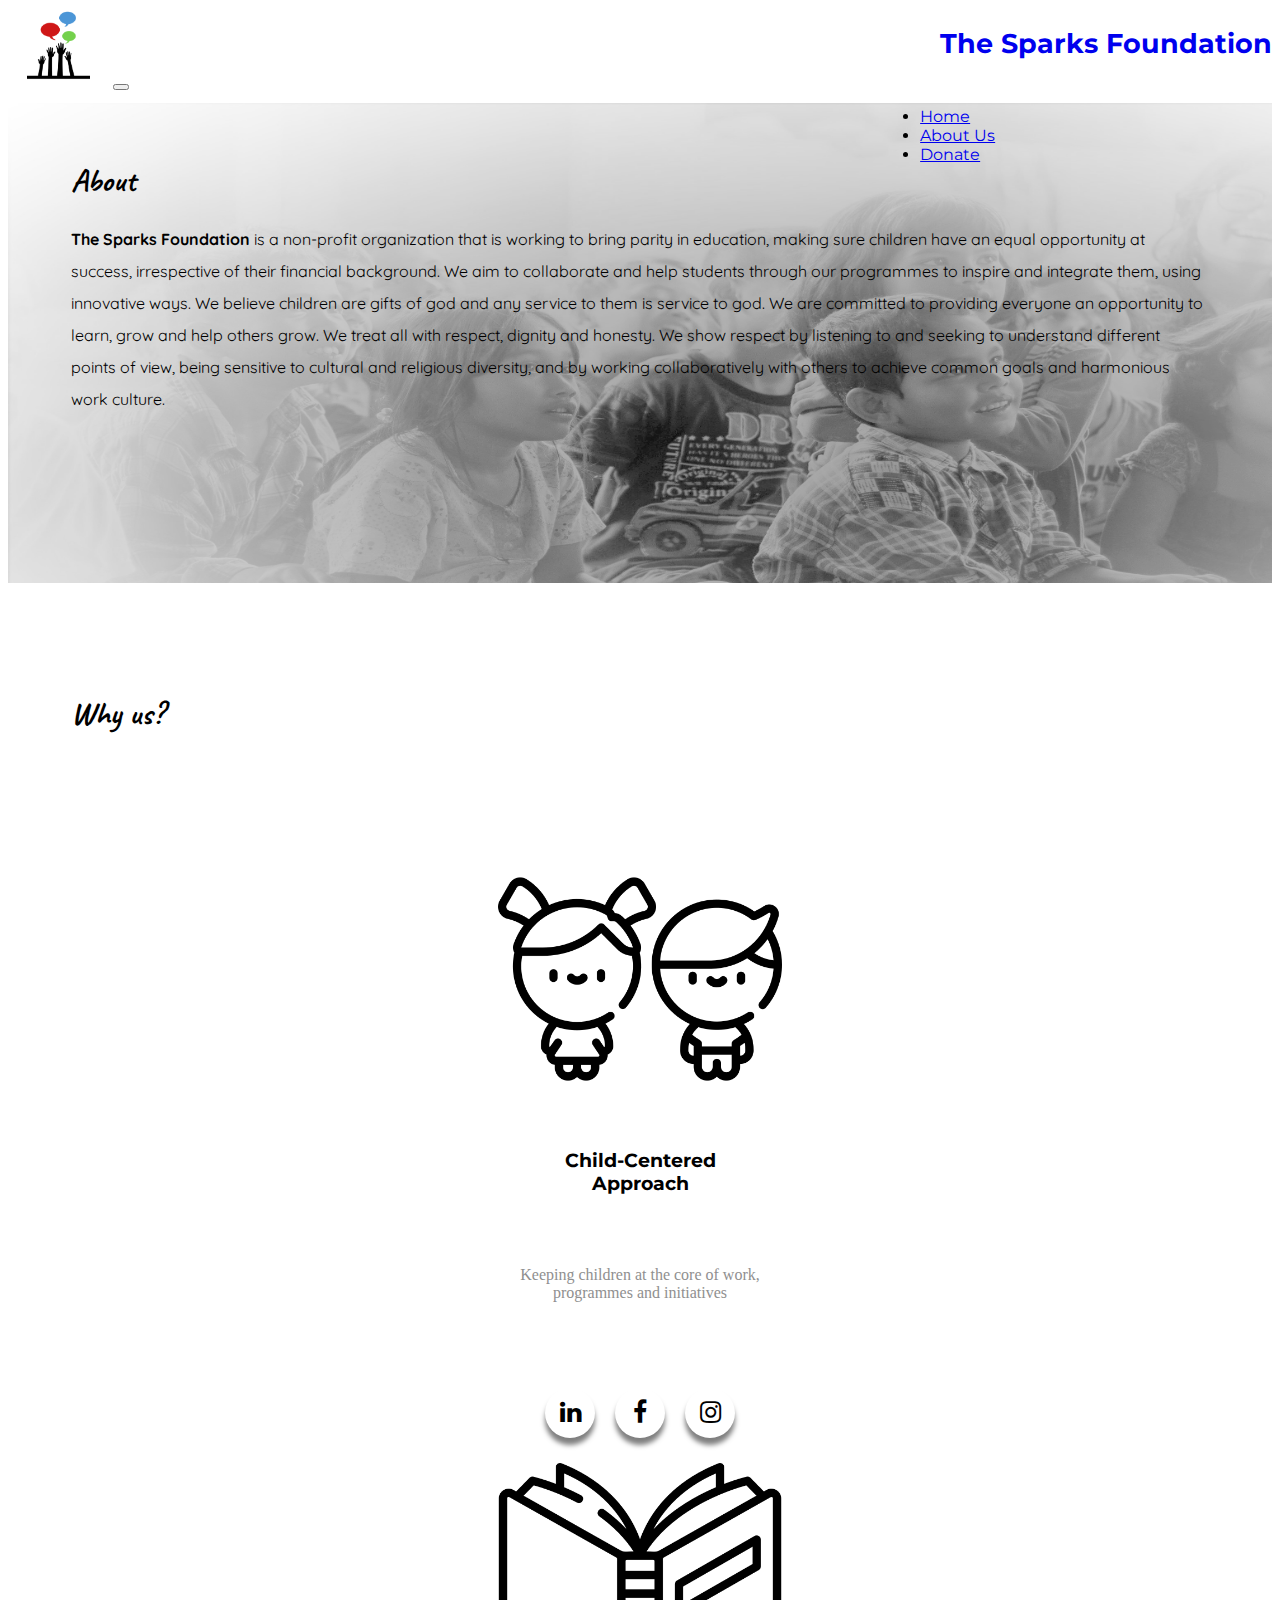
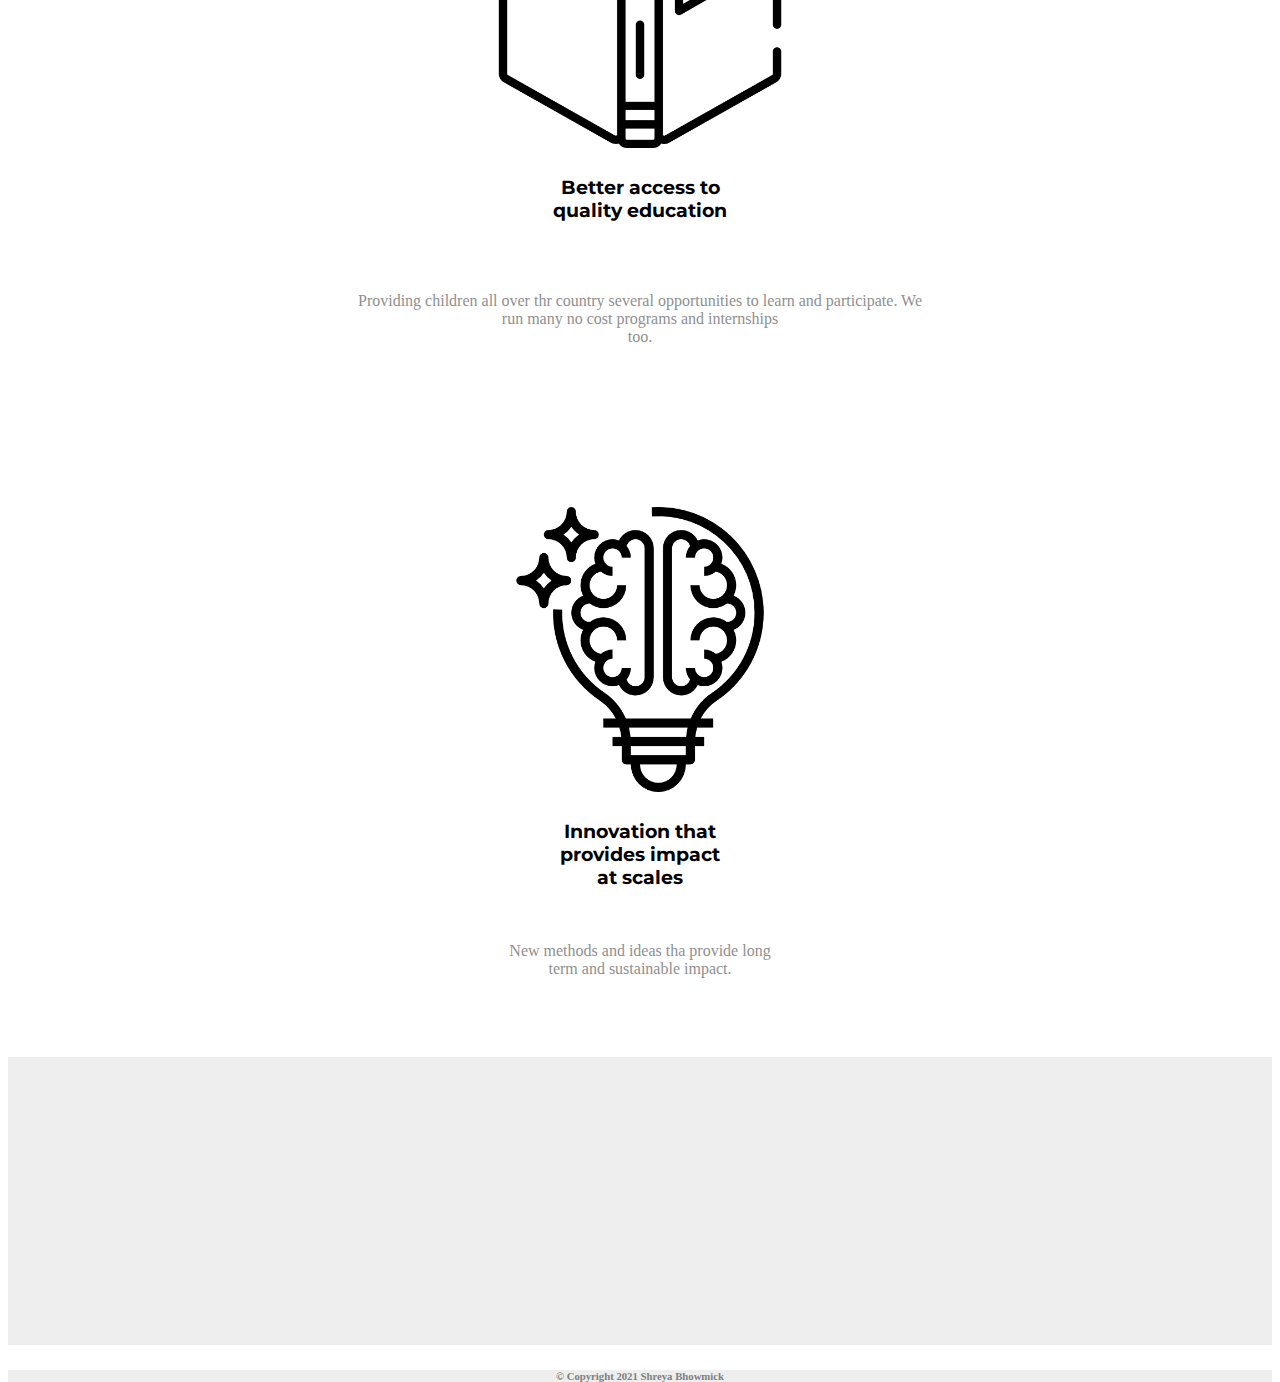
<file: AboutUS.html>
<!DOCTYPE html>
<html lang="en" dir="ltr">
  <head>
    <meta charset="utf-8">
    <title>The Sparks Foundation</title>
    <meta name="viewport" content="width=device-width, initial-scale=1.0, maximum-scale=1.0" />
    <!-- STYLE SHEETS -->
    <link rel="stylesheet" href="styles1.css">
    <link rel="stylesheet" href="styles.css">
    <!-- BOOTSTRAP CDN -->
    <link href="https://cdn.jsdelivr.net/npm/bootstrap@5.0.2/dist/css/bootstrap.min.css" rel="stylesheet" integrity="sha384-EVSTQN3/azprG1Anm3QDgpJLIm9Nao0Yz1ztcQTwFspd3yD65VohhpuuCOmLASjC" crossorigin="anonymous">
    <script src="https://cdn.jsdelivr.net/npm/bootstrap@5.0.2/dist/js/bootstrap.bundle.min.js" integrity="sha384-MrcW6ZMFYlzcLA8Nl+NtUVF0sA7MsXsP1UyJoMp4YLEuNSfAP+JcXn/tWtIaxVXM" crossorigin="anonymous"></script>
    <!-- FONTS -->
    <link rel="preconnect" href="https://fonts.googleapis.com">
    <link rel="preconnect" href="https://fonts.gstatic.com" crossorigin>
    <link href="https://fonts.googleapis.com/css2?family=Montserrat:wght@500&display=swap" rel="stylesheet">
    <link rel="preconnect" href="https://fonts.googleapis.com">
    <link rel="preconnect" href="https://fonts.gstatic.com" crossorigin>
    <link href="https://fonts.googleapis.com/css2?family=Caveat&display=swap" rel="stylesheet">
    <link rel="preconnect" href="https://fonts.googleapis.com">
<link rel="preconnect" href="https://fonts.gstatic.com" crossorigin>
<link href="https://fonts.googleapis.com/css2?family=Quicksand:wght@500&display=swap" rel="stylesheet">
<!-- FONT AWESOME -->
<link rel="stylesheet" href="https://stackpath.bootstrapcdn.com/font-awesome/4.7.0/css/font-awesome.min.css" integrity="sha384-wvfXpqpZZVQGK6TAh5PVlGOfQNHSoD2xbE+QkPxCAFlNEevoEH3Sl0sibVcOQVnN" crossorigin="anonymous">
    </head>
    <body>
    <section>
      <div class="upper-container">
        <nav class="navbar navbar-expand-md navbar-light">
          <img class="img1" src="spark.png" alt="sparks foundation logo">

          <a href="#" class="navbar-brand">  <h1 class="Title1">The Sparks Foundation</h1></a>
          <button class="navbar-toggler" type="button" data-bs-toggle="collapse" data-bs-target="#toggleMobileMenu" aria-controls="toggleMobileMenu" aria-expanded="false" aria-label="Toggle navigation">
            <span class="navbar-toggler-icon"></span>
          </button>
          <div class="collapse navbar-collapse " id=toggleMobileMenu>
            <ul class="navbar-nav  list1" text-align:"center">
              <li><a href="index.html" class="nav-link">Home</a></li>
              <li><a href="AboutUS.html" class="nav-link active">About Us</a></li>
                <li><a href="#" class="nav-link">Donate</a></li>

            </ul>
          </div>
        </nav>
      </div>
    </section>
    <section id="midSection">
      <div class="middle">
        <br />
        <br />
        <h1 class="fem">About</h1>
        <p class="para">
          <strong>The Sparks Foundation</strong> is a non-profit organization that is working to bring parity in education, making sure children have an equal opportunity at success, irrespective of their financial background.
          We aim to collaborate and help students through our programmes to inspire and integrate them, using innovative ways.

         We believe children are gifts of god and any service to them is service to god. We are committed to providing everyone an opportunity to learn, grow and help others grow.

          We treat all with respect, dignity and honesty. We show respect by listening to and seeking to understand different points of view, being sensitive to cultural and religious diversity, and by working collaboratively with others to achieve common goals and harmonious work culture.
          </p>
      </div>
    </section>
    <section id="features">
      <h1 class="fem">Why us?</h1>
  <div class="row" width="100%">
  <div class="feature col-lg-4">
      <h3><img class="short" src="children.png" alt="children"><br /><br>Child-Centered<br /> Approach</h3>
      <br /><br />
      <p>Keeping children at the core of work,<br />programmes and initiatives</p>
    </div>

    <div class="feature col-lg-4">
      <h3><img class="short" src="open-book.png" alt="education"><br /><br>Better access to<br />quality education</h3>
      <br /><br />
      <p>Providing children all over thr country several opportunities to learn and participate. We<br /> run many no cost programs and internships<br />too.
</p>
    </div>

    <div class="feature col-lg-4 eh">
      <h3><img class="short" src="creativity.png" alt="innovation"><br /><br>Innovation that <br />provides impact<br />at scales</h3>
      <br />
      <p>New methods and ideas tha provide long<br />term and  sustainable impact.</p>
    </div>
</div>
<div class="bottom">
  <div class="social-menu">
    <ul>
      <li> <a href="https://www.linkedin.com/in/shreya-bhowmick-0a211b1b9/" target="main_p"><i class="fa fa-linkedin"></i></a></li>
      <li> <a href="https://www.facebook.com/shreya.bhowmick.18/" target="main_p"><i class="fa fa-facebook"></i></a></li>
      <li> <a href="https://www.instagram.com/shreyarose4922/" target="main_p"><i class="fa fa-instagram"></i></a></li>
    </ul>

  </div>

</div>
 <h6 class="comp">© Copyright 2021 Shreya Bhowmick</h6>
</section>
  </body>
</html>
</file>
<file: styles1.css>
.upper-container{
  height:94.72px;
}
#midSection{
    height:480px;
    width:100%;
    background-image:url(7.jpg);
    background-size:100rem 45rem;
    background-repeat: no-repeat;
}
.spark{
  width:100%;
  height:30rem;
}
.middle{
  height:400px;
  width:100%;
}
.stud{
  height:30rem;
  width:100%;
}
.fem{
    font-family: 'Caveat', cursive;

    margin-left:5%;
}
.para{
  font-family: 'Quicksand', sans-serif;
    margin-left:5%;
    margin-right: 5%;
    line-height: 2;
    color:black;
}
.eh{
  padding-left: 0;
}
#features
{
  padding: 7% 0;
  background-color: white;
  position: relative;
  z-index: 1;
  height:30rem;
}

.feature
{
  text-align: center;
  padding: 5%;

}

h3
{
  font-family: 'Montserrat', sans-serif;
  font-weight: bold;
}

p
{
  color: #8f8f8f;
}
.short{
  height:24%;
  width:25%;
}
.bottom{
  background-color: #EEEEEE;
  height:60%;
  width:100%;
}

.social-menu ul {
    position: absolute;
    top: 70%;
    left: 50%;
    transform: translate(-50%, -50%);
    padding: 0;
    margin: 0;
    display: flex;
}
.social-menu ul li {
    list-style: none;
    margin: 0 10px;
}
.social-menu ul li .fa {
    color: #000000;
    font-size: 25px;
    line-height: 50px;
    transition: 0.5s;
}
.social-menu ul li .fa:hover {
    color: white;
}
.social-menu ul li a {
    position: relative;
    display: block;
    width: 50px;
    height: 50px;
    margin-top: 790px;
    margin-bottom: 50px;
    border-radius: 50%;
    background-color:rgba(255,255,255,0.01);

    text-align: center;
    transition: 0.5s;
    transform: translate(0,0px);
    box-shadow: 0px 7px 5px rgba(0, 0, 0, 0.5);
}
.social-menu ul li a:hover {
    transform: rotate(0deg) skew(0deg) translate(0, -10px);
}
.social-menu ul li:nth-child(1) a:hover {
    background-color: #0077B5;
}
.social-menu ul li:nth-child(2) a:hover {
    background-color: #3b5999;
}

.social-menu ul li:nth-child(3) a:hover {
    background-color: #e4405f;
}
.comp{

  text-align: center;
background-color: #EEEEEE;
  color:grey;
}
</file>
<file: styles.css>
.img1{
  width:5%;
  height:0.5%;
  margin-left:1.5%;
  display: inline-block;
  margin-right:1.5%;
}
.Title1{
float:right;
margin-left:10%;
margin-top:1.5%;
font-size: 1.7rem;
font-family: 'Montserrat', sans-serif;
}
.list1{
   margin-left: 69%;

  font-family: 'Montserrat', sans-serif;
}
.top-container{

  height:400px;
}
.carousel-item{
  height:30rem;
    background-image:url('C:/Users/KIIT/Downloads/SEMESTER 3-8 INFO/webdev preparation/angela course/Sparks Foundation/images/11.jpg');
}
.cas_img{
  height:37rem;
  width:100%;
}
.cas_img1{
  height:30rem;
  width:100%;
}
.cas_img1{
  height:40rem;
  width:100%;
}
.head1{
  color:#EEEEEE;
  font-family: 'Caveat', cursive;
}
.head2{
  color:#393E46;
  font-family: 'Caveat', cursive;
}
.head3{
  color:#393E46;
  font-family: 'Caveat', cursive;
}
.head4{
  color:#EEEEEE;
  font-family: 'Caveat', cursive;
}
.divi1{
  position: absolute;
  top:60%;
  margin-left:50%;

}
.divi2{
  position: absolute;
   top:30%;
  margin-right:55%;
}
.divi3{
   position: absolute;
   top:1px;
}
.divi4{
  position: absolute;
   top:40%;
  margin-right:55%;
}
.buoy{
  padding-left:5%;
  padding-right: 5%;
}
.middle{
  background-image: url("C:\Users\KIIT\Downloads\SEMESTER 3-8 INFO\webdev preparation\angela course\Sparks Foundation\images\777.jpg");
}
</file>
